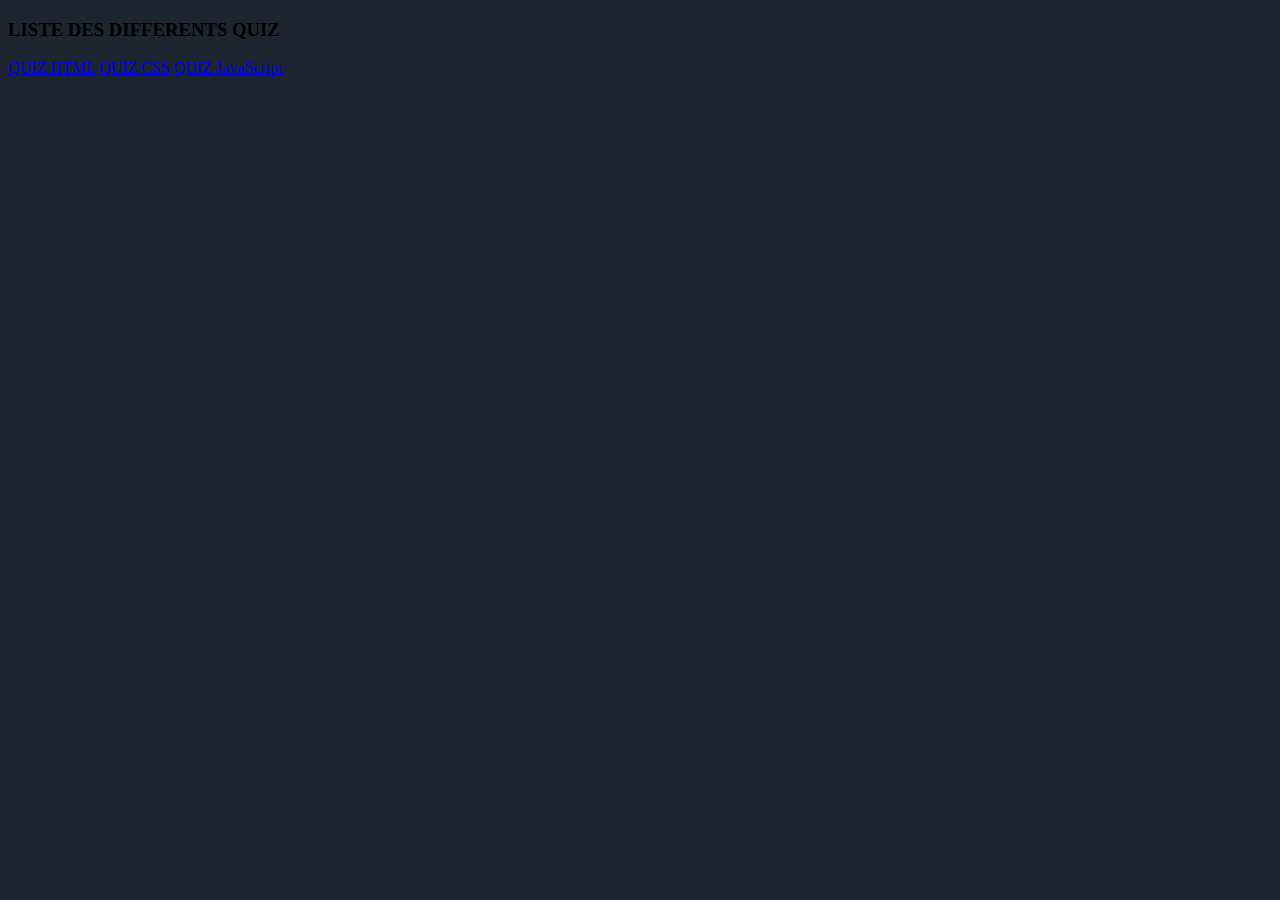
<file: index.html>
<!doctype html>
<html lang="en">
  <head>
    <meta charset="utf-8">
    <meta name="viewport" content="width=device-width, initial-scale=1">
    <title>Page d'accueil</title>
    <link href="https://cdn.jsdelivr.net/npm/bootstrap@5.3.1/dist/css/bootstrap.min.css" rel="stylesheet" 
    integrity="sha384-4bw+/aepP/YC94hEpVNVgiZdgIC5+VKNBQNGCHeKRQN+PtmoHDEXuppvnDJzQIu9" crossorigin="anonymous">
  </head>
  <body style="background-color: #1d2630;">
    
    <div class="container">
        <div class="row  p-5 mx-5 mb-5">
            <div class="col-md-6 col-sm-12 d-flex flex-column m-auto justify-content-center align-items-cente">
              <h3 class="text-center fw-bold text-white text-decoration-underline mt-5 mb-4">LISTE DES DIFFERENTS QUIZ</h3>
              <a href="quizHTML.html" class="btn btn-outline-primary w-lg-25 w-sm-75">QUIZ HTML</a>
              <a href="quizCSS.html" class="btn btn-outline-info w-lg-25 w-sm-75 my-4">QUIZ CSS</a>
              <a href="quizJS.html" class="btn btn-outline-success w-lg-25 w-sm-75">QUIZ JavaScript</a>
            </div>
        </div> 
    </div>
    <style>
      @media screen and (max-width:768px){
        h3{ font-size: 15px;}
      }
    </style>

    <script src="https://cdn.jsdelivr.net/npm/bootstrap@5.3.1/dist/js/bootstrap.bundle.min.js" 
    integrity="sha384-HwwvtgBNo3bZJJLYd8oVXjrBZt8cqVSpeBNS5n7C8IVInixGAoxmnlMuBnhbgrkm" crossorigin="anonymous"></script>
  </body>
</html>
</file>
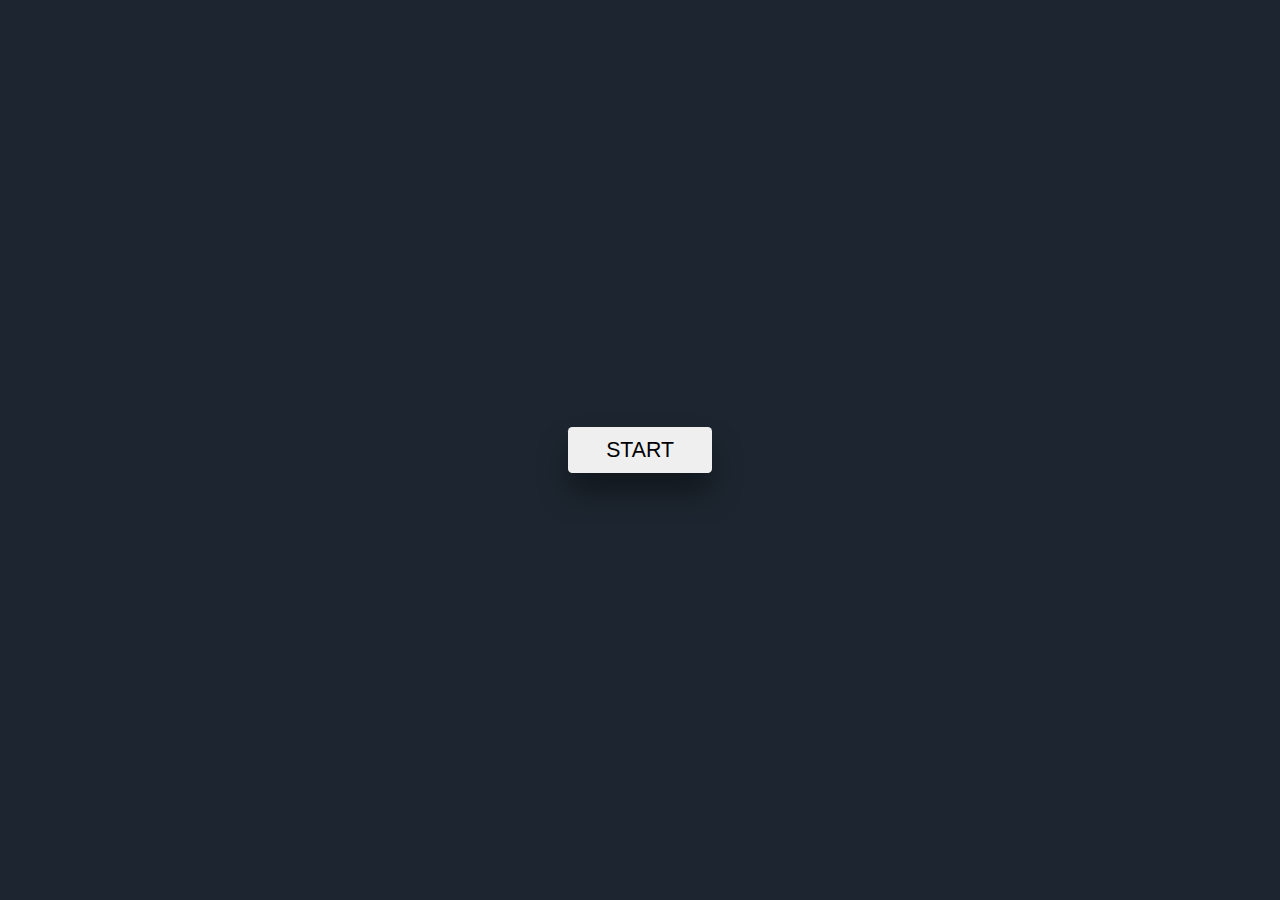
<file: quizCSS.html>
<!DOCTYPE html>
<html lang="en">
<head>
    <meta charset="UTF-8">
    <meta name="viewport" content="width=device-width, initial-scale=1.0">
    <title>Partie QUIZ CSS</title>
    <link rel="stylesheet" href="style.css">
</head>
<body>
    
    <div class="accueil">
        <button id="start-button">START</button>
    </div>
    <div id="display-container">
        <div class="header">
            <div class="compteur">
                <span class="nombre-question">
                    1 des 10 questions
                </span>
            </div>

            <div class="chrono">
                <img src="icone.png" alt="icone chrono" width="20px">
                <span class="temps-restant">10s</span>
            </div>
        </div>
        <div id="container">
            <!-- Les questions et les réponses se trouvent ici -->

        </div>
        <button id="next-button">Next</button>
    </div>

    <div class="score-container hide">
        <div id="user-score">Demo Score</div>
        <button id="restart">Restart</button>
    </div>

    <script src="scriptCSS.js"></script>
</body>
</html>
</file>
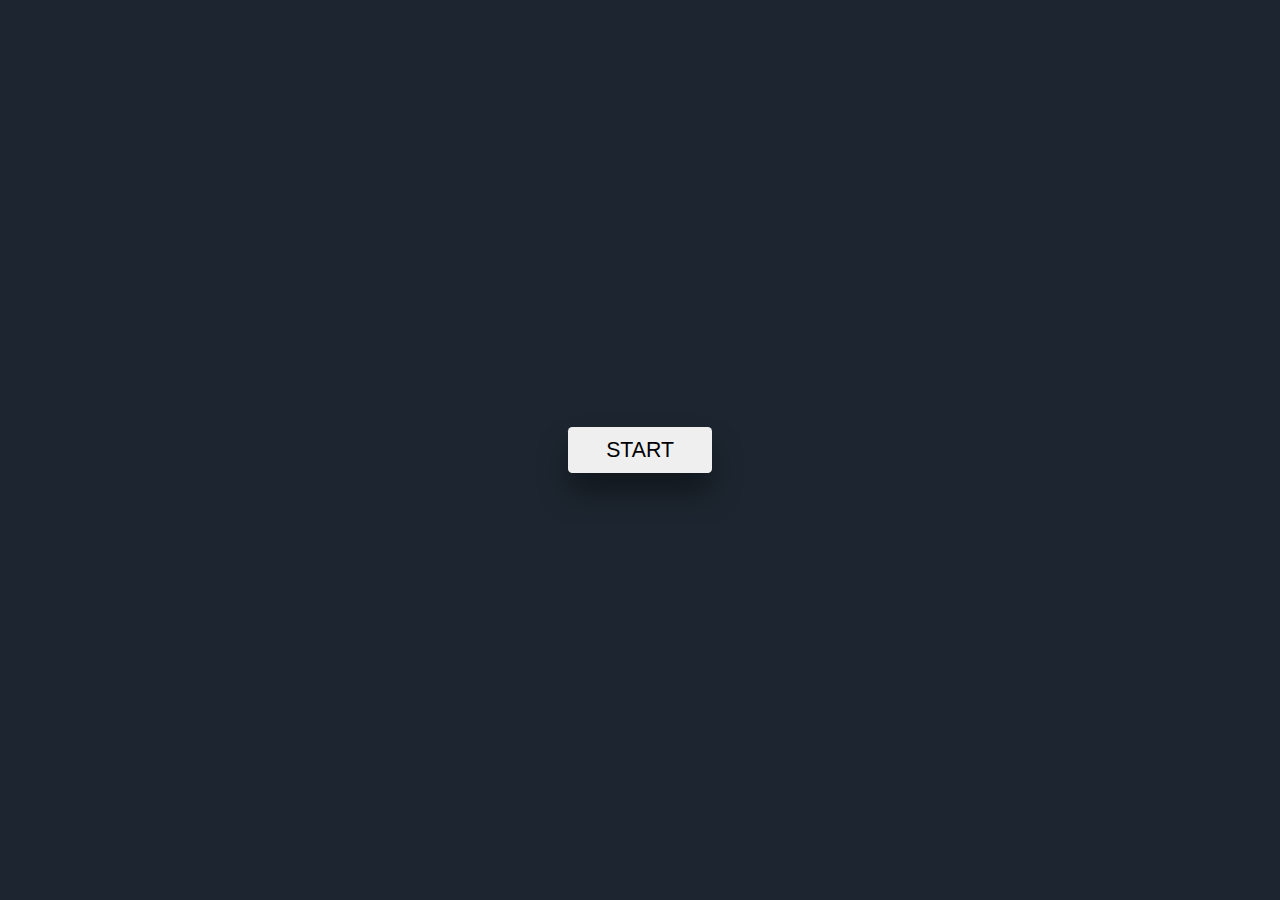
<file: quizHTML.html>
<!doctype html>
<html lang="en">
  <head>
    <meta charset="utf-8">
    <meta name="viewport" content="width=device-width, initial-scale=1">
    <title>Partie QUIZ HTML</title>
    <link rel="stylesheet" href="style.css">
  </head>
  <body>
    <div class="accueil">
        <button id="start-button">START</button>
    </div>
    <div id="display-container">
        <div class="header">
            <div class="compteur">
                <span class="nombre-question">
                    1 des 10 questions
                </span>
            </div>

            <div class="chrono">
                <img src="icone.png" alt="icone chrono" width="20px">
                <span class="temps-restant">10s</span>
            </div>
        </div>
        <div id="container">
            <!-- Les questions et les réponses se trouvent ici -->

        </div>
        <button id="next-button">Next</button>
    </div>

    <div class="score-container hide">
        <div id="user-score">Demo Score</div>
        <button id="restart">Restart</button>
    </div>


    <script src="scriptHTML.js"></script>
  </body>
</html>
</file>
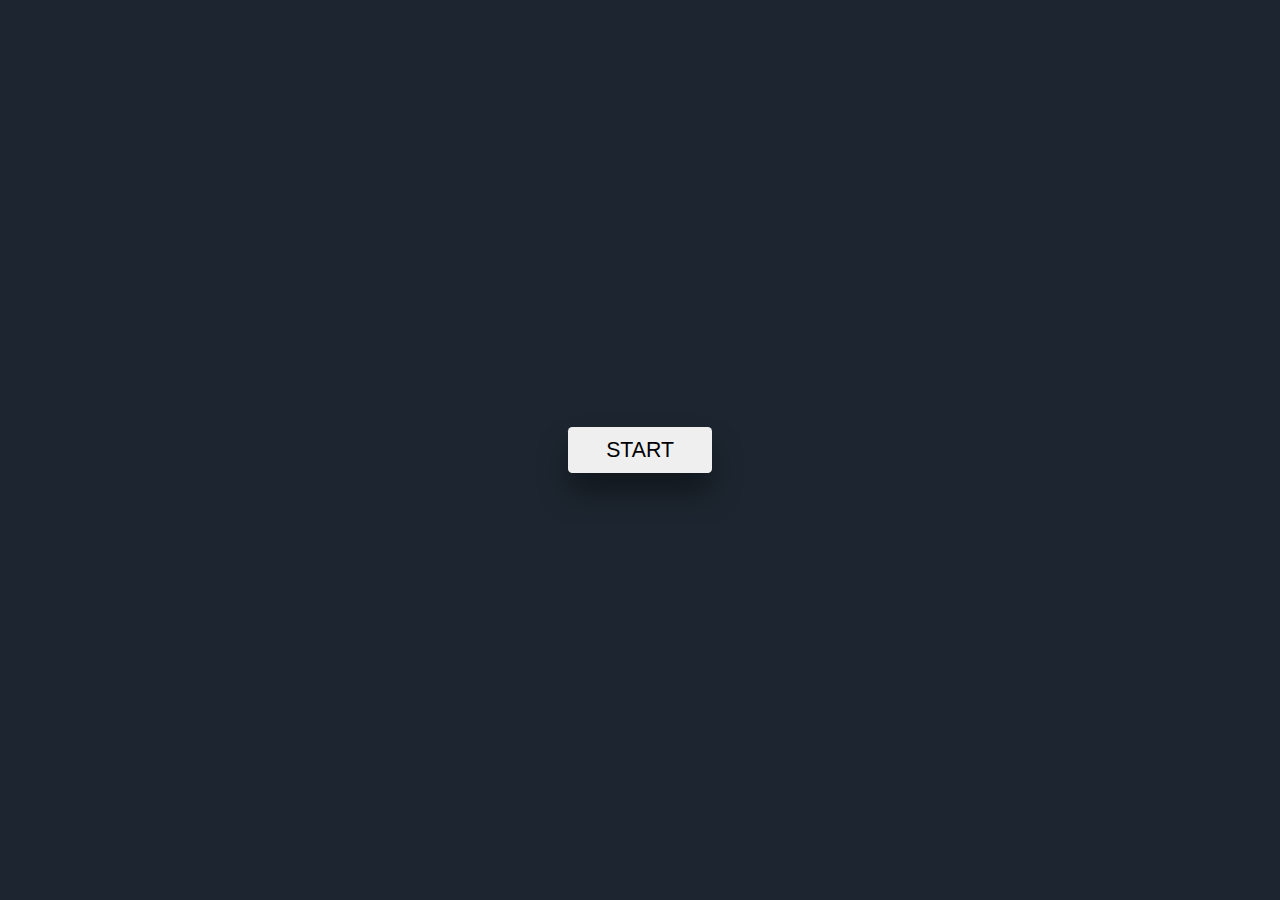
<file: quizJS.html>
<!DOCTYPE html>
<html lang="en">
<head>
    <meta charset="UTF-8">
    <meta name="viewport" content="width=device-width, initial-scale=1.0">
    <title>Partie QUIZ JS</title>
    <link rel="stylesheet" href="style.css">
</head>
<body>
    
    <div class="accueil">
        <button id="start-button">START</button>
    </div>
    <div id="display-container">
        <div class="header">
            <div class="compteur">
                <span class="nombre-question">
                    1 des 10 questions
                </span>
            </div>

            <div class="chrono">
                <img src="icone.png" alt="icone chrono" width="20px">
                <span class="temps-restant">10s</span>
            </div>
        </div>
        <div id="container">
            <!-- Les questions et les réponses se trouvent ici -->

        </div>
        <button id="next-button">Next</button>
    </div>

    <div class="score-container hide">
        <div id="user-score">Demo Score</div>
        <button id="restart">Restart</button>
    </div>

    <script src="scriptJS.js"></script>
</body>
</html>
</file>
<file: style.css>
*{
    padding: 0;
    margin: 0;
    box-sizing: border-box;
    font-family: sans-serif;
}

body{ height: 100vh; background-color: #1d2630;}

.accueil, .score-container{ position: absolute; top: 0; width: 100%; height: 100%; display: flex; 
    flex-direction: column; align-items: center; justify-content: center;}

button{ border: none; outline: none; cursor: pointer;}

#start-button, #restart{ font-size: 1.33em; padding: 0.5em 1.8em; border-radius: 0.2em;
    box-shadow: 0 20px 30px rgba(0, 0, 0, 0.4);}
#restart{ margin-top: 0.9em;}

#display-container{ background-color: #fff; padding: 3.1em 1.8em; width: 80%; max-width: 37.5em; margin: 0 auto;
    position: absolute; transform: translate(-50%, -50%); top: 50%; left: 50%; border-radius: 0.6em;}

.header{ margin-bottom: 1.8em; display: flex; justify-content: space-between; align-items: center;
    padding-bottom: 0.6em; border-bottom: 0.1em solid #c0bfd2;}

.chrono{ background-color: #e1f5fe; width: 7.5em; border-radius: 1.8em; display: flex; align-items: center;
    justify-content: space-between; padding: 0.7em 1.8em;}

.question{ margin-bottom: 1.25em; font-weight: 600;}
.option-div{ font-size: 0.9em; width: 100%; padding: 1em; margin: 0.3em 0; text-align: left; outline: none;
    background: transparent; border: 1px solid #c0bfd2; border-radius: 0.3em;}
.option-div:disabled{ color: #000; cursor: not-allowed;}

#next-button{ font-size: 1em; margin-top: 1.5em; background-color: #1d2630; color: #fff; padding: 0.7em 1.8em;
    border-radius: 0.3em; float: right; box-shadow: 0px 20px 40px rgba(0, 0, 0, 0.3);}

.hide{ display: none;}
.incorrect{ background-color: #ffdde0; color: #d32f2f; border-color: #d32f2f;}
.correct{ background-color: #e7f6d5; color: #689f38; border-color: #689f38;}

#user-score{ font-size: 1.5em; color: #fff;}
</file>
